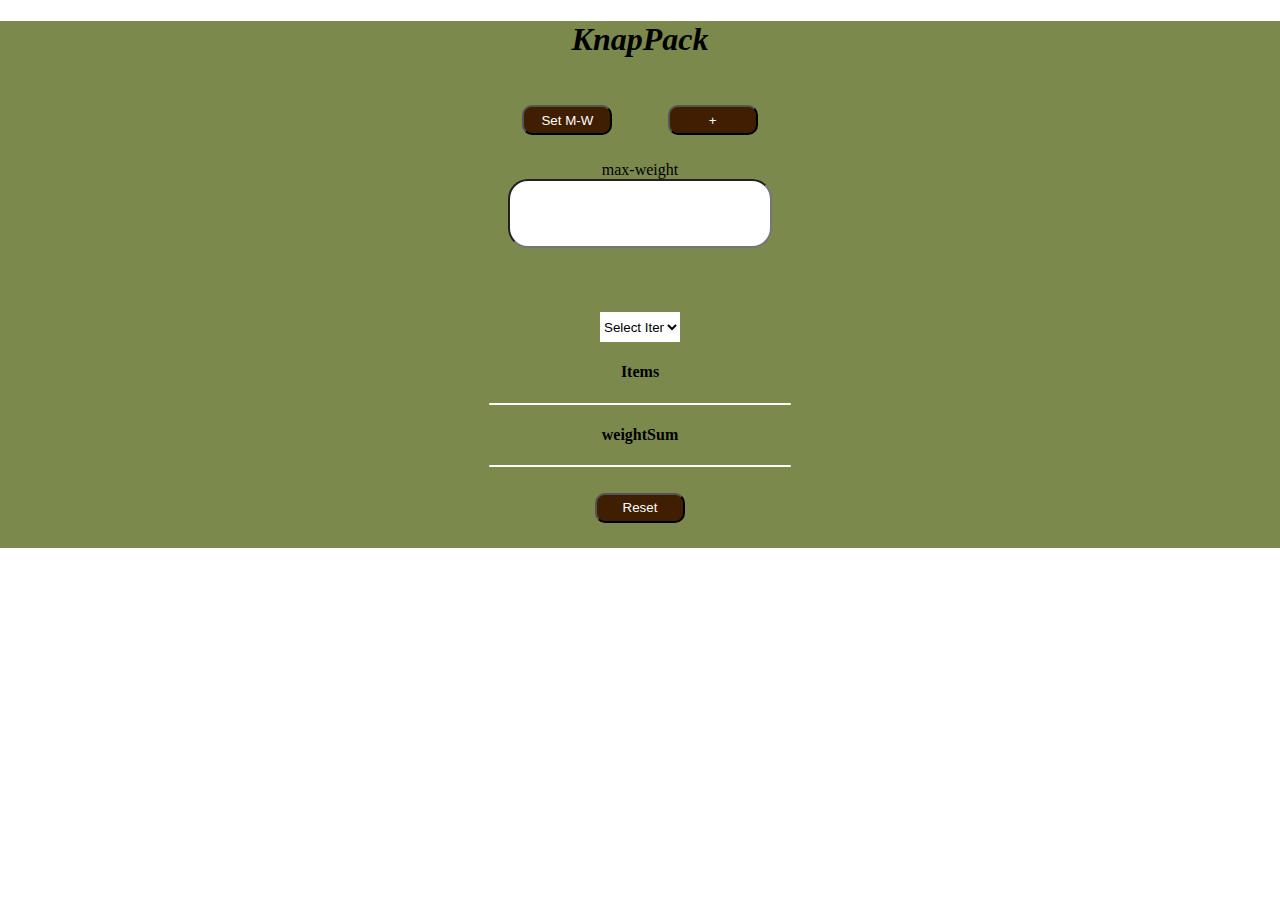
<file: index.html>
<!DOCTYPE html>
<html lang="en">
  <head>
    <meta charset="UTF-8" />
    <meta http-equiv="X-UA-Compatible" content="IE=edge" />
    <meta name="viewport" content="width=device-width, initial-scale=1.0" />
    <link rel="stylesheet" href="assets/styles.css" />
    <title>Knapsac</title>
  </head>
  <body>
    <div class="general">
      <div class="start">
        <h1>KnapPack</h1>
      </div>
      <div class="btns">
        <button class="set-max">Set M-W</button>
        <button class="add">+</button>
      </div>
      <div class="weight">
        <h>max-weight</h>
        <input class="weightsum" type="number" placeholder="" />
      </div>
      <div class="list">
        <select class="items" name="role">
          <option class="item1">Select Items</option>
          <option class="item2">pen</option>
          <option class="item3">laptop</option>
          <option class="item4">USB-key</option>
          <option class="item5">iphone</option>
          <option class="item6">shoe</option>
          <option class="item7">shirt</option>
          <option class="item8">trouser</option>
          <option class="item9">charger</option>
          <option class="item10">plate</option>
          <option class="item11">spoon</option>
          <option class="item12">cup</option>
          <option class="item13">cable</option>
          <option class="item14">socks</option>
          <option class="item15">bottle</option>
          <option class="item16">purse</option>
          <option class="item17">bulb</option>
          <option class="item18">bread</option>
          <option class="item19">koki</option>
          <option class="item20">banana</option>
        </select>
      </div>
      <div class="bottomholders">
        <h4>Items</h4>
        <div id="item-display" class="container"></div>
        <h4>weightSum</h4>
        <div class="current-sum"></div>
      </div>
      <button onclick="reset()">Reset</button>
    </div>
    <script src="script.js"></script>
  </body>
</html>
</file>
<file: assets/styles.css>
body {
  margin: 0;
  padding: 0;
  text-align: center;
}

.general {
  background-color: #465803b4;
  background-position: center;
  background-repeat: no-repeat;
  background-size: cover;
  height: 100%;
}

.start {
  text-align: center;
  font-style: italic;
  color: #000;
}

.weight {
  display: flex;
  flex-direction: column;
  align-items: center;
  justify-content: center;
}

.bottomholders {
  display: flex;
  flex-direction: column;
  align-items: center;
  justify-content: center;
}

.weightsum {
  width: 20vw;
  height: 7vh;
  margin-bottom: 5%;
  background-color: #fff;
  border-radius: 20px;
}

.items {
  background-color: #fff;
  height: 30px;
  width: 80px;
  border: none;
}

button {
  height: 30px;
  width: 90px;
  background-color: #3f1e02;
  border-radius: 10px;
  margin: 2%;
  color: #fff;
}

.container,
.current-sum {
  width: 300px;
  height: 75px;
  border: 1px solid transparent;
  border-radius: 1rem;
  background-color: #fff;
  margin: 0 auto;
  overflow: auto;
  max-height: fit-content;
}
</file>
